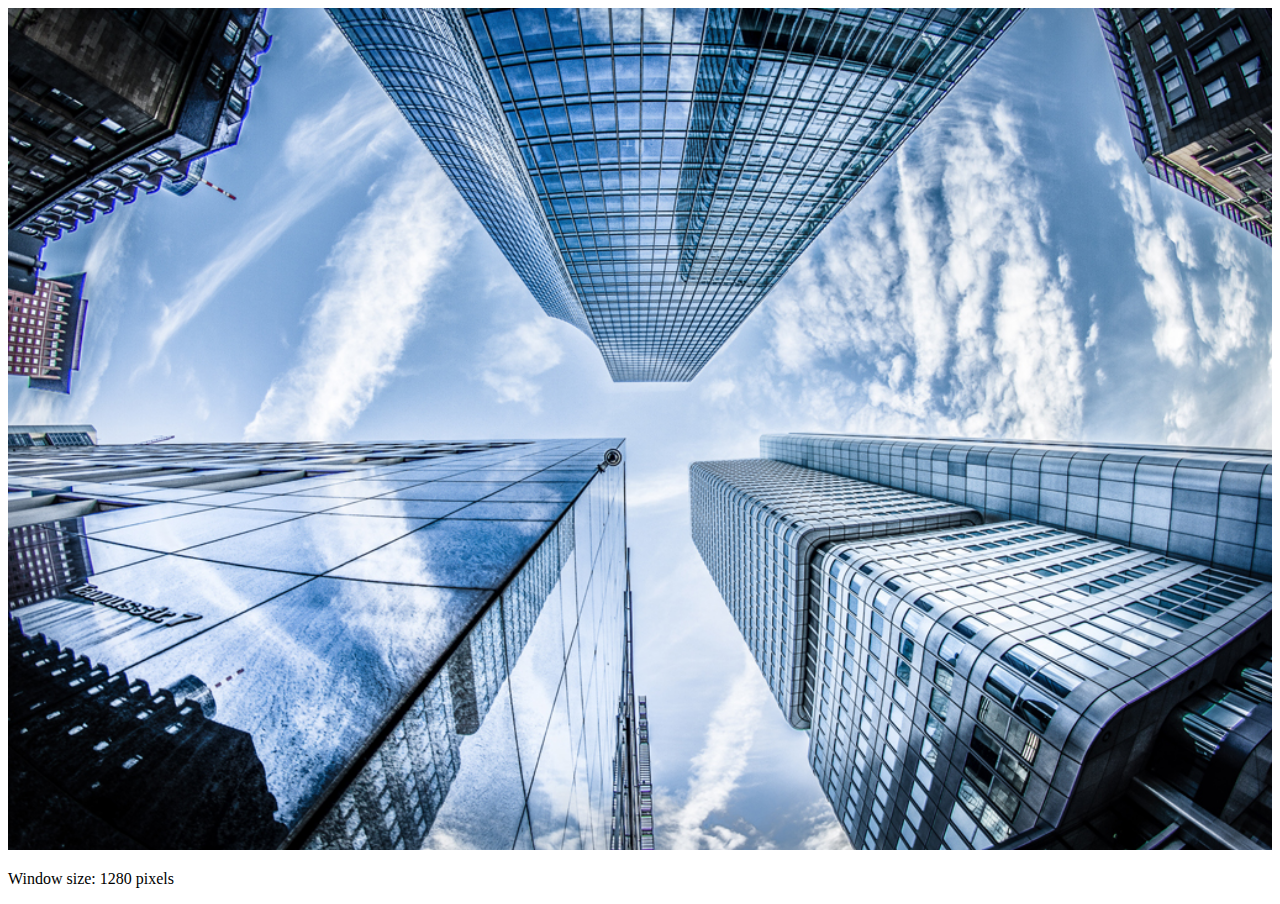
<file: Image_test_page.html>
<!DOCTYPE html>
<html lang="en">
    <head>
        <meta charset="utf-8">
        <title></title>
    </head>
    <body>
        <img src="images/photography/office_buildings1024.jpg" width="100%">
        <p>Window size: <span id="size"></span> pixels</p>
        <script>
        window.onresize = function() {
            document.getElementById("size").innerHTML = window.innerWidth;
        };
        </script>
    </body>
</html>
</file>
